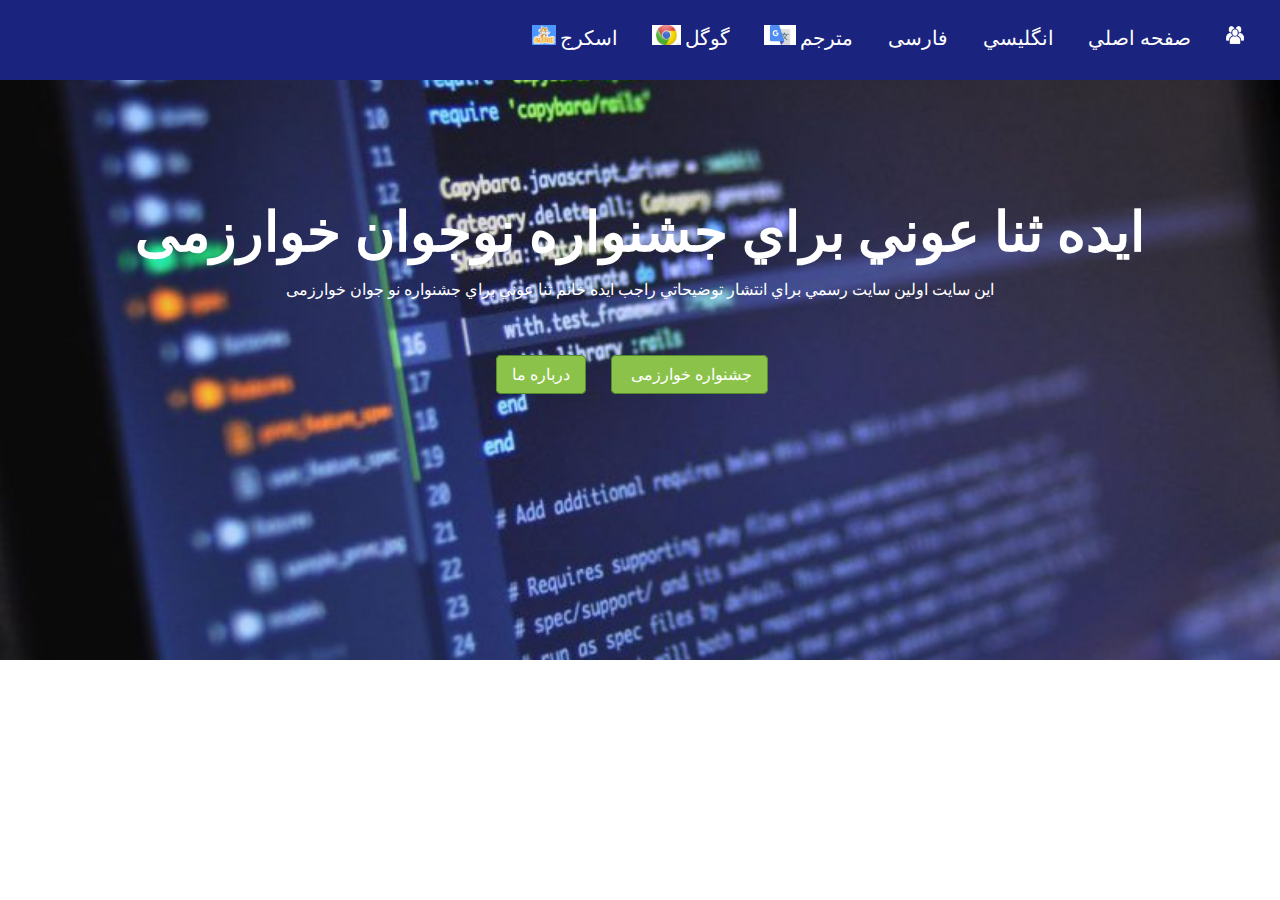
<file: index.html>
﻿<!doctype html>

<html>
<head>
<link rel="stylesheet" href="assets/css/style.css">
<title>
ايده ثنا عوني براي جشنواره نوجوان خوارزمی 
</title>
<link rel="icon" type="image/png" href="assets/image/favicon.png"/>
</head>

<body>

<!--start menu-->

<div class="nav">

<ul>
<li >
<img class="logo" src="assets/image/logo.png"/>
</li>
<li>
<a href="#">صفحه اصلي</a>
</li>
<li>
<a href="انگلیسی .html">انگليسي </a>
</li>
<li>
<a href="index.html">فارسی </a>
</li>
<li>
<a href="مترجم .txt">مترجم</a>
<img class="logo" src="assets/image/images.png"/>
</li>
<li>
<a href="گوگل.txt">گوگل</a>
<img class="logo" src="assets/image/crom.png"/>
</li>
<li>
<a href="result (5).html">اسکرج</a>
<img class="logo" src="assets/image/skrash.png"/>
</li>
</ul>
</div>

<!--end menu-->
<!--start hero-->
<div class="hero">
<h1 class="hero-title" >
ايده ثنا عوني براي جشنواره نوجوان خوارزمی  
</h1>
<p class="hero-text">اين سايت اولين سايت رسمي براي انتشار توضيحاتي راجب ايده خانم ثنا عوني براي جشنواره  نو جوان خوارزمی 
</p>
<div class="hero-btns">
<a href="خوارزمی فارسی.html" class="hero-button" href="خوارزمی فارسی.html">
جشنواره خوارزمی 
</a>
<a href="توضیحات ایده.html" class="hero-button" href="توضیحات ایده.html">
درباره ما 
</a>
</div>
</div>
<!--end hero-->

</body>

</html>
</file>
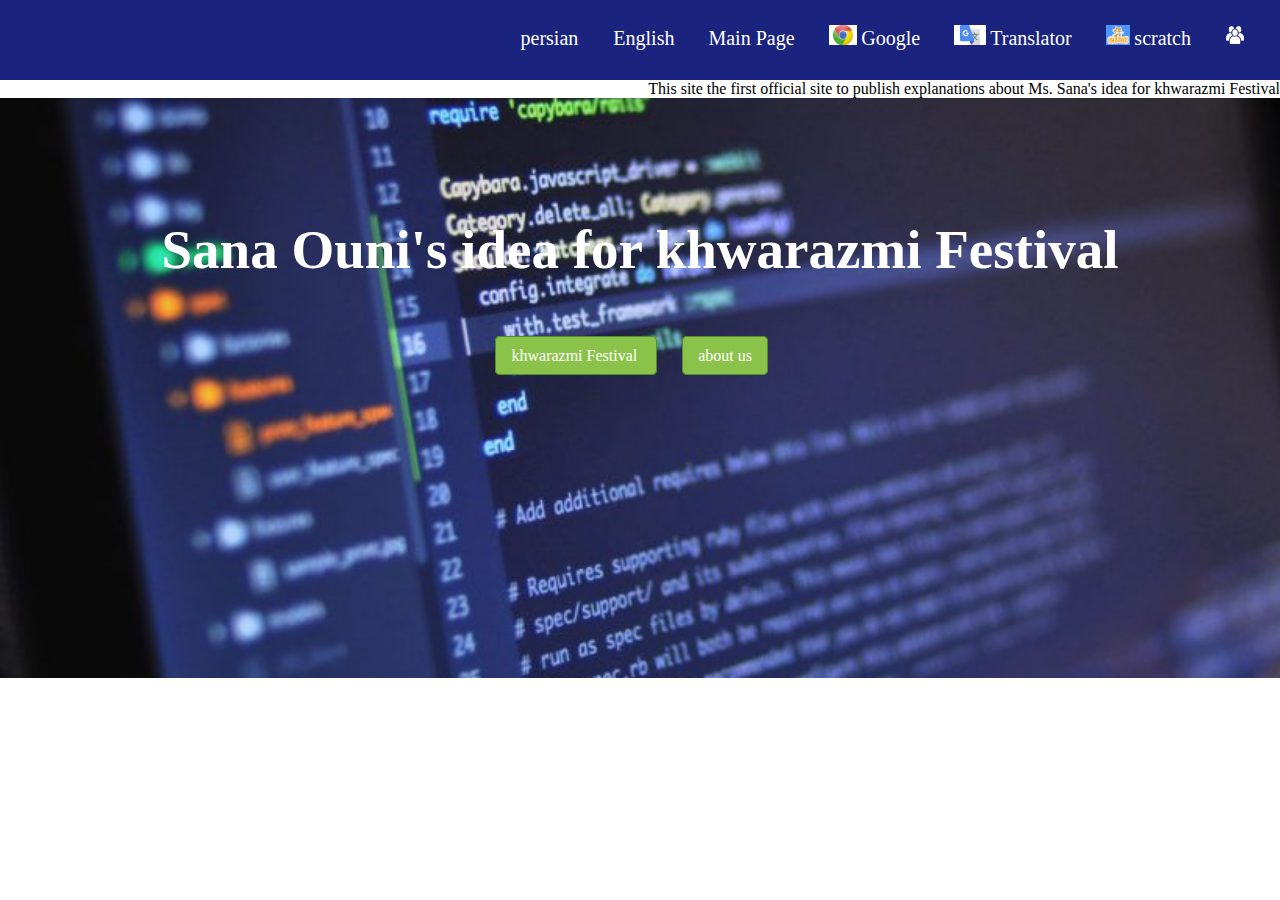
<file: انگلیسی .html>
﻿<!doctype html>

<html>
<head>
<link rel="stylesheet" href="assets/css/style.css">
<title>
Sana Ouni's idea for khwarazmi Festival
</title>
<link rel="icon" type="image/png" href="assets/image/favicon.png"/>
</head>

<body>

<!--start menu-->

<div class="nav">

<ul>
<li >
<img class="logo" src="assets/image/logo.png"/>
</li>
<li>
<a href="Scratch 3.0 is here! (2).html">scratch</a>
<img class="logo" src="assets/image/skrash.png"/>
</li>
<li>
<a href="مترجم .txt">Translator</a>
<img class="logo" src="assets/image/images.png"/>
</li>
<li>
<a href="گوگل.txt">Google</a>
<img class="logo" src="assets/image/crom.png"/>
</li>
<li>
<a href="#">Main Page</a>
</li>
<li>
<a href="انگلیسی .html">English </a>
</li>
<li>
<a href="index.html">persian </a>
</li>
</ul>
</div>

<!--end menu-->
<!--start hero-->This site the first official site to publish explanations about Ms. Sana's idea for khwarazmi Festival
<div class="hero">
<h1 class="hero-title" >
Sana Ouni's idea for khwarazmi Festival 
</h1>
<p class="hero-text">
</p>
<div class="hero-btns">
<a href="خوارزمی انگلیسی.html" class="hero-button" href="خوارزمی انگلیسی.html">
khwarazmi Festival
</a>
<a href="توضیحات انگلیسی.html" class="hero-button" href="توضیحات انگلیسی.html">
about us 
</a>
</div>
</div>
<!--end hero-->

</body>

</html>
</file>
<file: assets/css/style.css>
﻿body{
direction:rtl;
text-align:right;
font-family:shabnam;
margin:0;
}

/*منو*/
.nav{
width:100%;
height:80px;
background:#1A237E;

}

ul{
margin:0;
list-style-type:none;
padding:25px 20px 0 0;
}
li{
display:inline;
margin:0 15px;
padding-bottom:25px
}
li a{
color:white;
text-decoration:none;
font-size:20px;

}
li:hover{
border-bottom:4px solid skyblue;

transition-duration:0s;
}
.logo{
height:20px;
}
/*تصویر*/

.hero{
width:100%;
height:580px;
background:url("../image/BG.jpg");
background-size:cover;
background-attachment:fixed;

}
.hero-title{
margin:0;
text-align:center;
color:white;
font-family:Lalezar;
font-size:55px;
padding-top:120px;
}
.hero-text{
text-align:center;
color:white;
}
.hero-btns{
padding-top:50px;

margin-right:40%;
}
.hero-button{
text-decoration:none;
color:white;
margin-left:25px;
padding:10px 15px;
background:#8BC34A;
text-align:center;
border-radius:5px;
border:1px solid #558B2F;
}
.hero-button:hover{
background:#558B2F;
border:1px solid #8BC34A;
transition-duration:1s;
}
</file>
